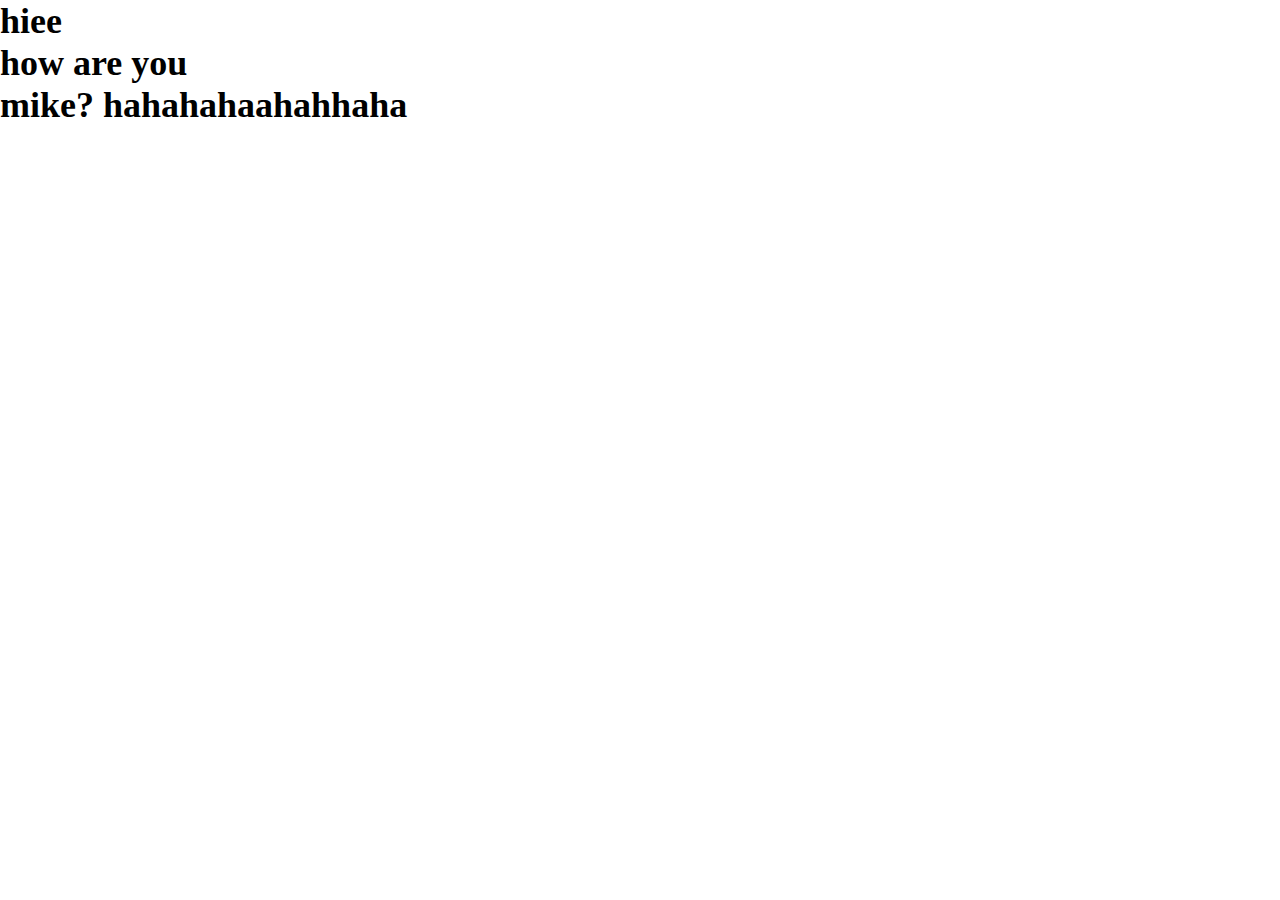
<file: about.html>
<!DOCTYPE html>
<html lang="en">
<head>
    <meta charset="UTF-8">
    <meta http-equiv="X-UA-Compatible" content="IE=edge">
    <meta name="viewport" content="width=device-width, initial-scale=1.0">
    <title>Document</title>
    <link rel="stylesheet" href="style.css">
</head>
<body>
    <div class="flex">
        <div class="items">
            <h1>hiee</h1>
        </div>
        <div class="items">
            <h1>how are you</h1>
        </div>
        <div class="items">
            <h1>mike? hahahahaahahhaha</h1>
        </div>

    </div>
</body>
</html>
</file>
<file: style.css>
*{
    margin: 0;
    padding: 0;
}

.header{
    min-height: 100vh;
    width: 100%;
    background-image: linear-gradient(rgba(4,9,30,0.7),rgba(4,9,30,0.7)),url(/eduford/eduford_img/banner.png);
    background-position: center;
    background-size: cover;
    position: relative;
} 
nav{
    display: flex;
    padding:2% 6%;
    justify-content: space-between;
    align-items: center;
    flex-wrap: wrap;

}
nav img{
    width: 150px;
}
.nav-links{
    flex: 1;
    text-align: right;
}

.nav-links ul li{
    list-style: none;
    display: inline-block;
    padding: 8px 12px;
    position: relative;
}

.nav-links ul li a{
    color: #fff;
    text-decoration: none;
}

.nav-links ul li::after{
    content: '';
    width: 0%;
    height: 2px;
    background: #f44336;
    display: block;
    margin: auto;
    transition: 0.5s;


}
.nav-links ul li:hover::after{
    width: 100%;
}
.text-box{
    width: 90%;
    color: #fff;
    position: absolute;
    top:50%;
    left: 50%;
    transform: translate(-50%,-50%);
    text-align: center;
}

.text-box h1{
    font-size: 62px;

}
.text-box p{

    margin: 10px 0 40px;
    font-size: 14px;
    color:#fff;

}
.hero-btn{
    display: inline-block;
    text-decoration: none;
    margin-top: 10px;
    color:black;
    border:1px solid black;
    border-radius: 5px;
    padding: 12px 34px;
    font-size: 13px;
    background: transparent;
    width: fit-content;
    height: fit-content;
    cursor: pointer;
}

.hero-btn:hover{
    border: 1px solid black;
    background-color: black;
    color:#fff;
    transition: 0.5s;
}

.blog{
    display: flex;
    flex-wrap: wrap;
    justify-content: space-around;
    align-content: center;
    flex-direction: column;
    
    
}
.blog h3{
    text-align: left;
}

.blog input{
    border:1px solid black;
    border-radius:  5px;
    box-sizing: border-box;
    transition: 0.5s;
    

}
.blog input:hover{
    
    box-shadow: 0 0 20px 0px rgba(0, 0,0, 0.2);
}

.title{
    margin:auto;
    margin-top: 5px;
    margin-bottom: 5px;
    width: 80%;
    height: 30px;
}
.content{
    margin:auto;
    margin-top: 5px;
    margin-bottom: 10px;
    width: 80%;
    height: 300px;

}

nav .fa{
    display: none;
}



@media(max-width:700px){
    .text-box h1{
        font-size: 20px;
    
    }
    .nav-links ul li{
        display: block;
    }
    .nav-links {
        
        position: absolute;
        background: turquoise;
        height: 100vh;
        width: 200px;
        top:0;
        right:-200px;
        text-align: left;
        z-index:2;

        transition: 0.5s;
        
        

    }
    nav .fa{
        display: block;
        color: #f44336;
        margin: 10px;
        font-size: 22px;
        cursor: pointer;


    }
    .nav-links ul{
        padding: 30px;

    }
    


}




.course{
    width: 80%;
    margin: auto;
    text-align: center;
    

}
h1{
    font-size: 36px;
    font-weight: 600;
}

p{
    color:black;
    font-size:14px;
    font-weight: 300;

}

.row{
    margin: auto;
    margin-top: 20px;
    display: flex;
    justify-content: space-between;
    flex-wrap: wrap;
    width: 80%;
    
    
}
#display-image{
    width: 400px;
    height: 225px;
    border: 1px solid black;
    background-position: center;
    background-size: cover;
  }

.course-col{
    flex-basis: 31%;
    background: #fff3f3;
    border-radius: 10px;
    height: fit-content;
    
    display: flex;
    justify-content: space-around;
    margin-bottom: 5%;
    padding: 20px 12px;
    box-sizing: border-box;
    transition: 0.5s;
}

.course-col img{
    height: 40px;
    margin-left: 5px;
    margin-right: 30px;
    border-radius: 50%;
}
h3{
    text-align: center;
    font-weight: 600;
    margin: 10px 0;
}

.course-col:hover{
    box-shadow: 0 0 20px 0px rgba(0, 0,0, 0.2);
}

@media(max-width: 700px) {
    .row{
        flex-direction: column;
    }

    
}


.campus{
    margin: auto;
    width: 80%;
    text-align:center;
    padding-top: 50px;

}
.campus-col{
    flex-basis: 32%;
    border-radius: 10px;
    margin-bottom: 30px;
    position: relative;
    overflow: hidden;

}
.campus-col img{
    width: 100%;
}

.layer{
    
    height: 100%;
    width: 100%;
    position: absolute;
    top:0;
    left: 0;
    
    transition: 0.5s;
    
    

}
.layer:hover{
    background: rgba(226,0,0,0.7);
    
}

.layer h3{
    width: 100%;
    font-weight: 500;
    color:#fff;
    font-size: 26px;
    bottom: 0;
    /* left: 50%; */
    position: absolute;
    /* transform: translateX(-50%); */
    opacity: 0;
    transition: 0.5s;
}
.layer:hover h3{
    bottom: 49%;
    opacity: 100;
}
</file>
